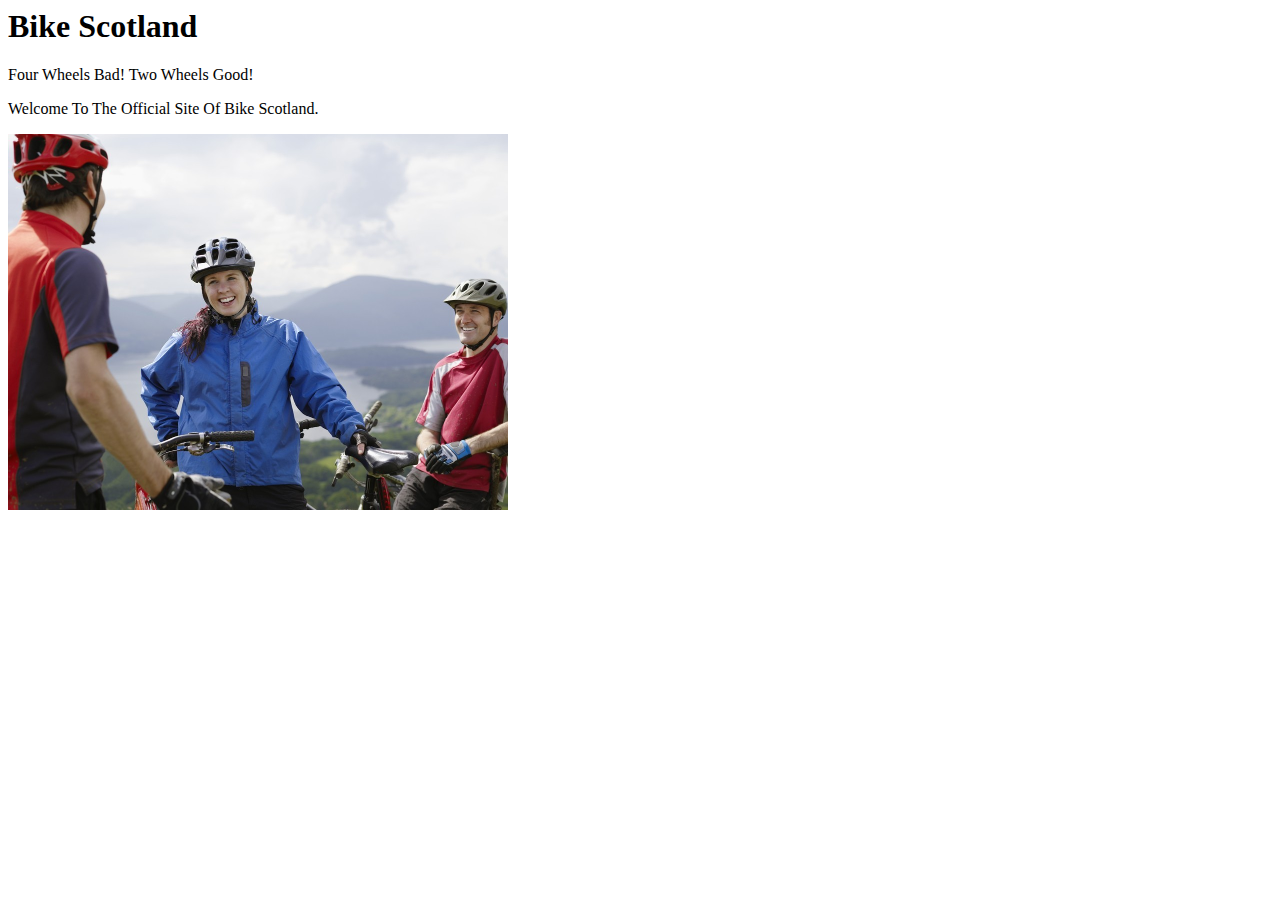
<file: home.html>
<html>

    
<head>
    <title>Bike Scotland</title></head>
    
<body>
    <h1>Bike Scotland</h1>
<p>Four Wheels Bad! Two Wheels Good!</p>
<p>Welcome To The Official Site Of Bike Scotland.</p>
    
<img src="Bike%20Scotland.jpg" width=500px>
</body>
</html>
</file>
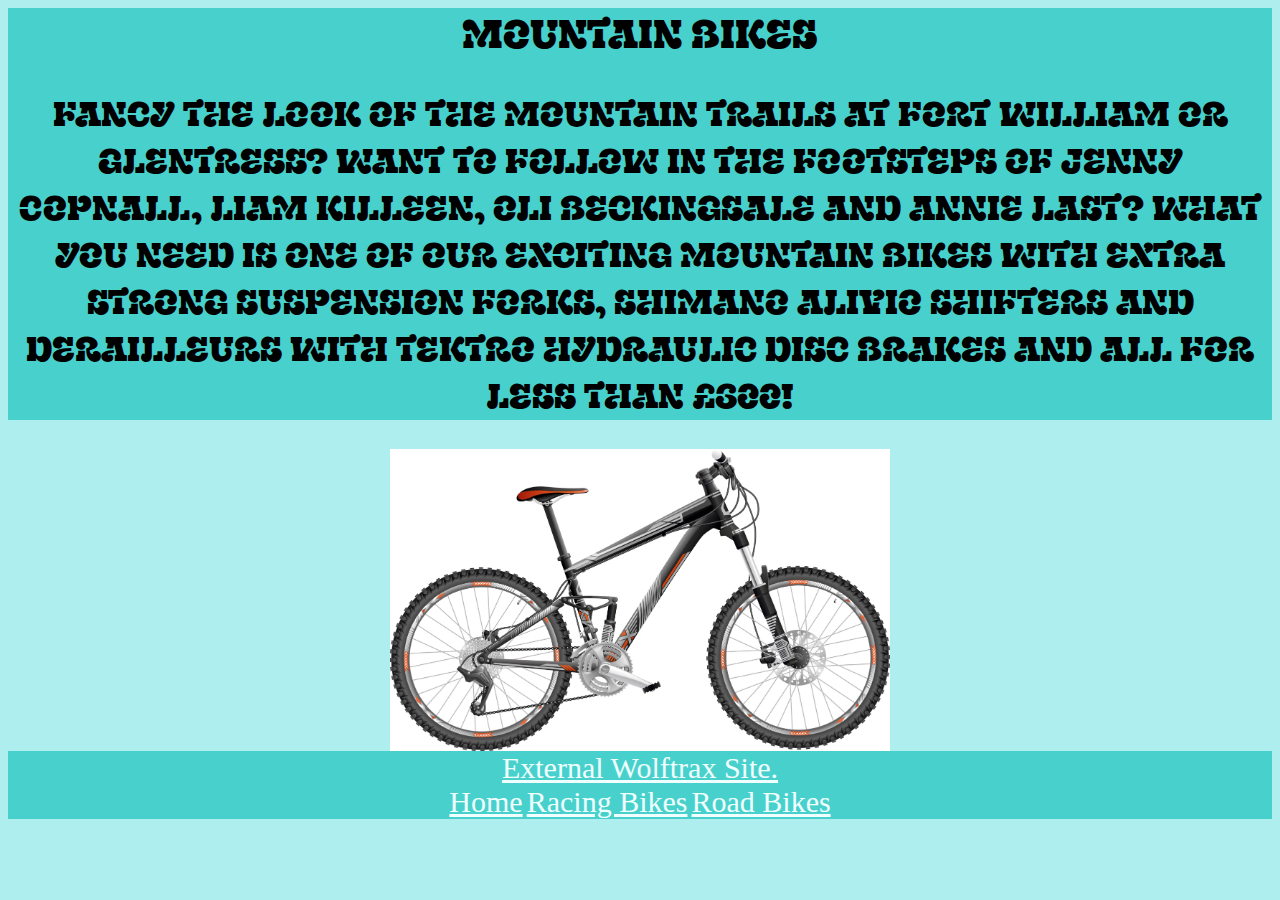
<file: mountainbike.html>
<html>

<head>
<title>Bike Scotland</title> 
<link href="styles.css" rel="stylesheet">
<link rel="preconnect" href="https://fonts.googleapis.com">
<link rel="preconnect" href="https://fonts.gstatic.com" crossorigin>
<link href="https://fonts.googleapis.com/css2?family=Exile&display=swap" rel="stylesheet">
</head>
    
<body>

<div class="bgDark">
<h1>Mountain Bikes</h1> 
<h2>Fancy the look of the mountain trails at Fort William or Glentress? Want to follow in the footsteps of Jenny Copnall, Liam Killeen, Oli Beckingsale and Annie Last? What you need is one of our exciting Mountain Bikes with extra strong suspension forks, Shimano Alivio shifters and derailleurs with Tektro hydraulic disc brakes and all for less than £600! </h2>
</div>    
    
<img src="MountainBike.jpg" width="500px"> 
<br>
<div class="bgDark">
<a href="https://www.lagganforest.com/mountain-biking">External Wolftrax Site.</a>
<br>
<a href="index.html">Home</a>
<a href="racingbike.html">Racing Bikes</a>
<a href="roadbike.html">Road Bikes</a>
</div>
    
</body>    

</html>
</file>
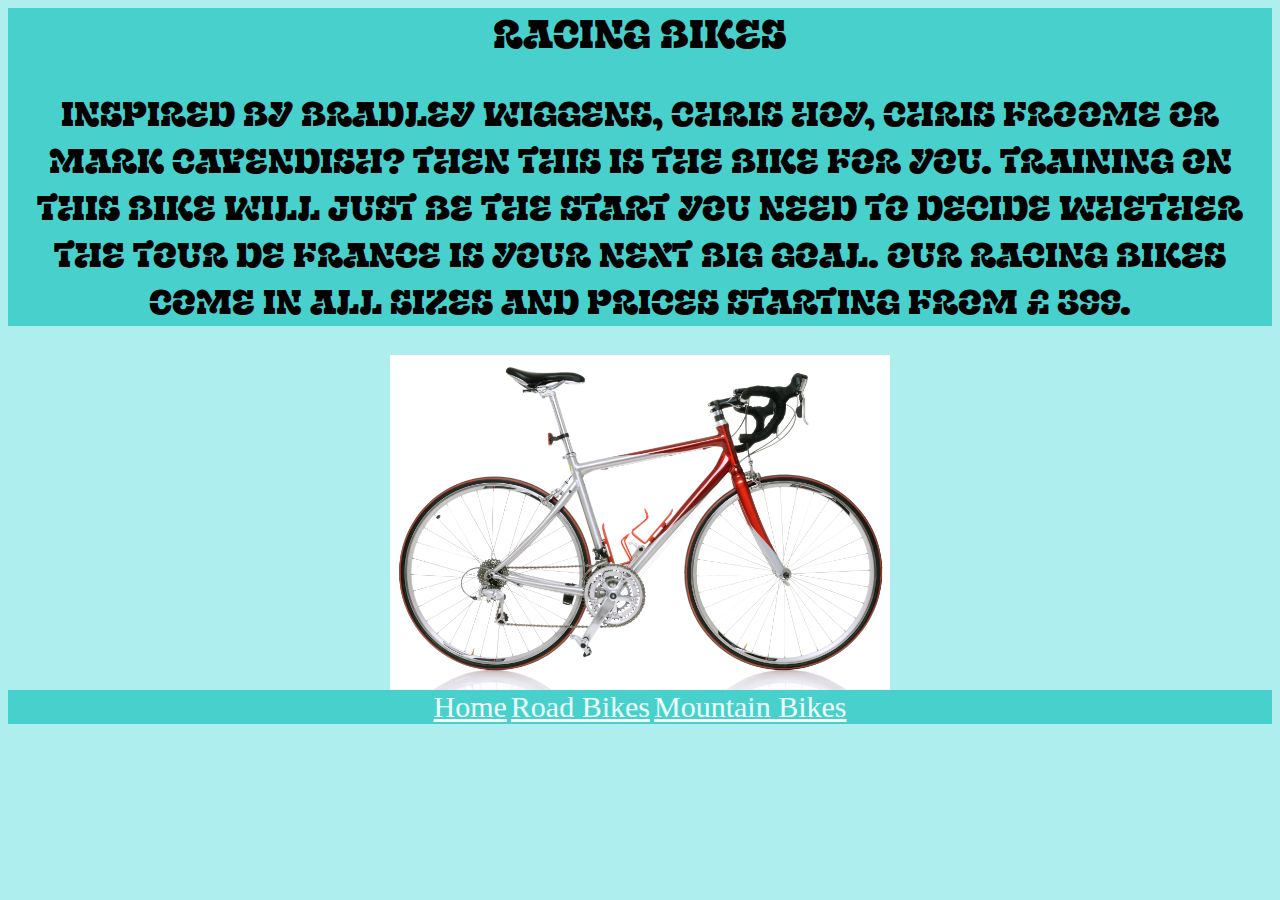
<file: racingbike.html>
<html>

<head>
<title>Bike Scotland</title> 
<link href="styles.css" rel="stylesheet">
<link rel="preconnect" href="https://fonts.googleapis.com">
<link rel="preconnect" href="https://fonts.gstatic.com" crossorigin>
<link href="https://fonts.googleapis.com/css2?family=Exile&display=swap" rel="stylesheet">
</head>
    
<body>

<div class="bgDark">
<h1>Racing Bikes</h1> 
    <h2>Inspired by Bradley Wiggens, Chris Hoy, Chris Froome or Mark Cavendish? Then this is the bike for you. Training on this bike will just be the start you need to decide whether the Tour de France is your next big goal. Our racing bikes come in all sizes and prices starting from £ 399.</h2>
</div>    
    
<img src="RacingBike.jpg" width="500px">   

<div class="bgDark">
<a href="index.html">Home</a>
<a href="roadbike.html">Road Bikes</a>
<a href="mountainbike.html">Mountain Bikes</a>
</div>
    
</body>    

</html>
</file>
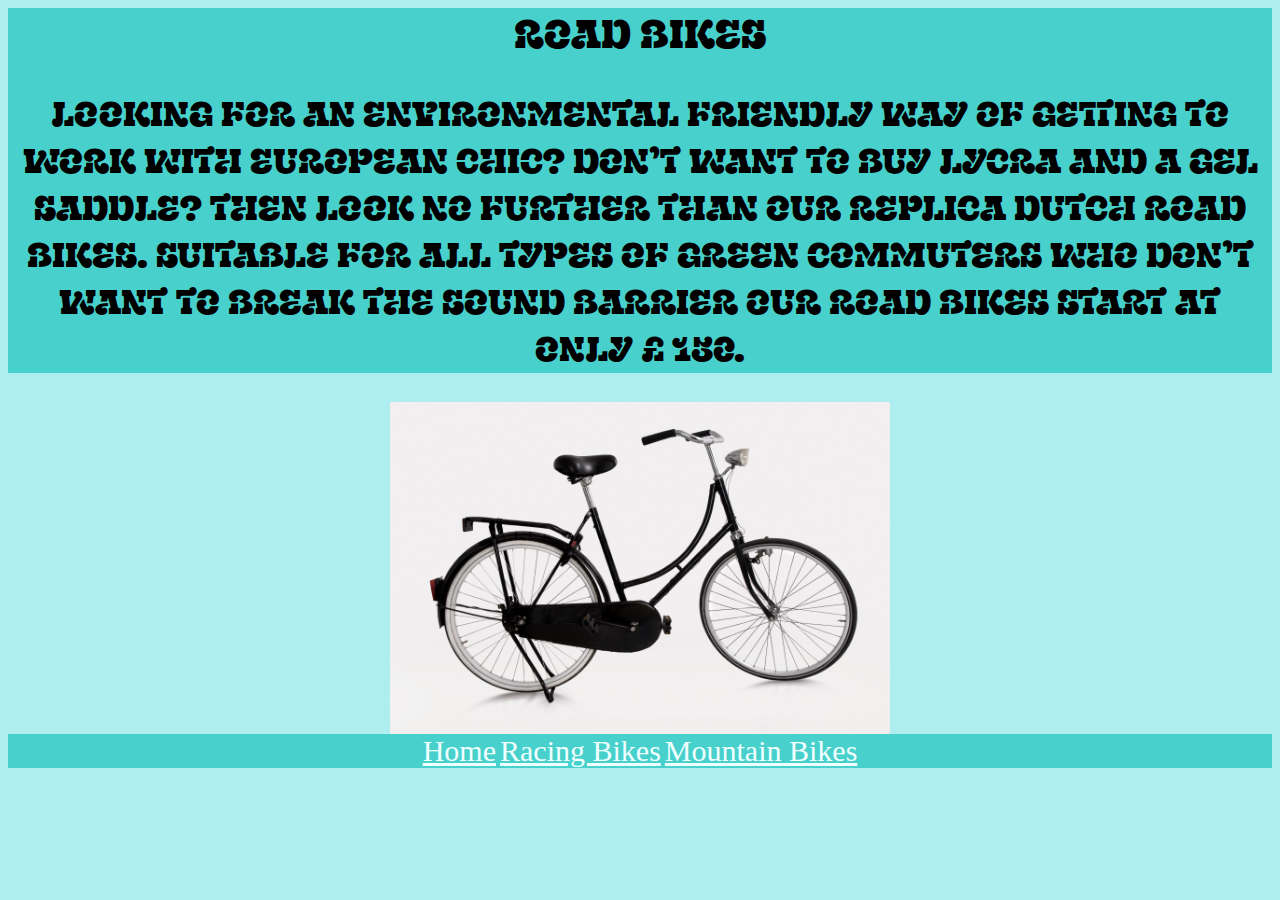
<file: roadbike.html>
<html>

<head>
<title>Bike Scotland</title> 
<link href="styles.css" rel="stylesheet">
<link rel="preconnect" href="https://fonts.googleapis.com">
<link rel="preconnect" href="https://fonts.gstatic.com" crossorigin>
<link href="https://fonts.googleapis.com/css2?family=Exile&display=swap" rel="stylesheet">
</head>
    
<body>

<div class="bgDark">
<h1>Road Bikes</h1> 
<h2>Looking for an environmental friendly way of getting to work with European chic? Don’t want to buy lycra and a gel saddle? Then look no further than our replica Dutch road bikes. Suitable for all types of green commuters who don’t want to break the sound barrier our road bikes start at only £ 150.</h2>
</div>    
    
<img src="RoadBike.jpg" width="500px">    

<div class="bgDark">
<a href="index.html">Home</a>
<a href="racingbike.html">Racing Bikes</a>
<a href="mountainbike.html">Mountain Bikes</a>
</div>
    
</body>    

</html>
</file>
<file: styles.css>
body{
    background-color: paleturquoise;
    text-align: center;
}

.bgDark{
    background-color: mediumturquoise;
}

a{
    color: azure;
    font-size: 30px;
    font-family:fantasy;
}

a:hover{
    color: hotpink;
}


.exile-regular {
  font-family: "Exile", system-ui;
  font-weight: 400;
  font-style: normal;
}

h1{
  font-family: "Exile", system-ui;
  font-weight: 400;
  font-style: normal;
  font-size: 40px;
}

h2{
  font-family: "Exile", system-ui;
  font-weight: 400;
  font-style: normal;
  font-size: 35px;
}
</file>
